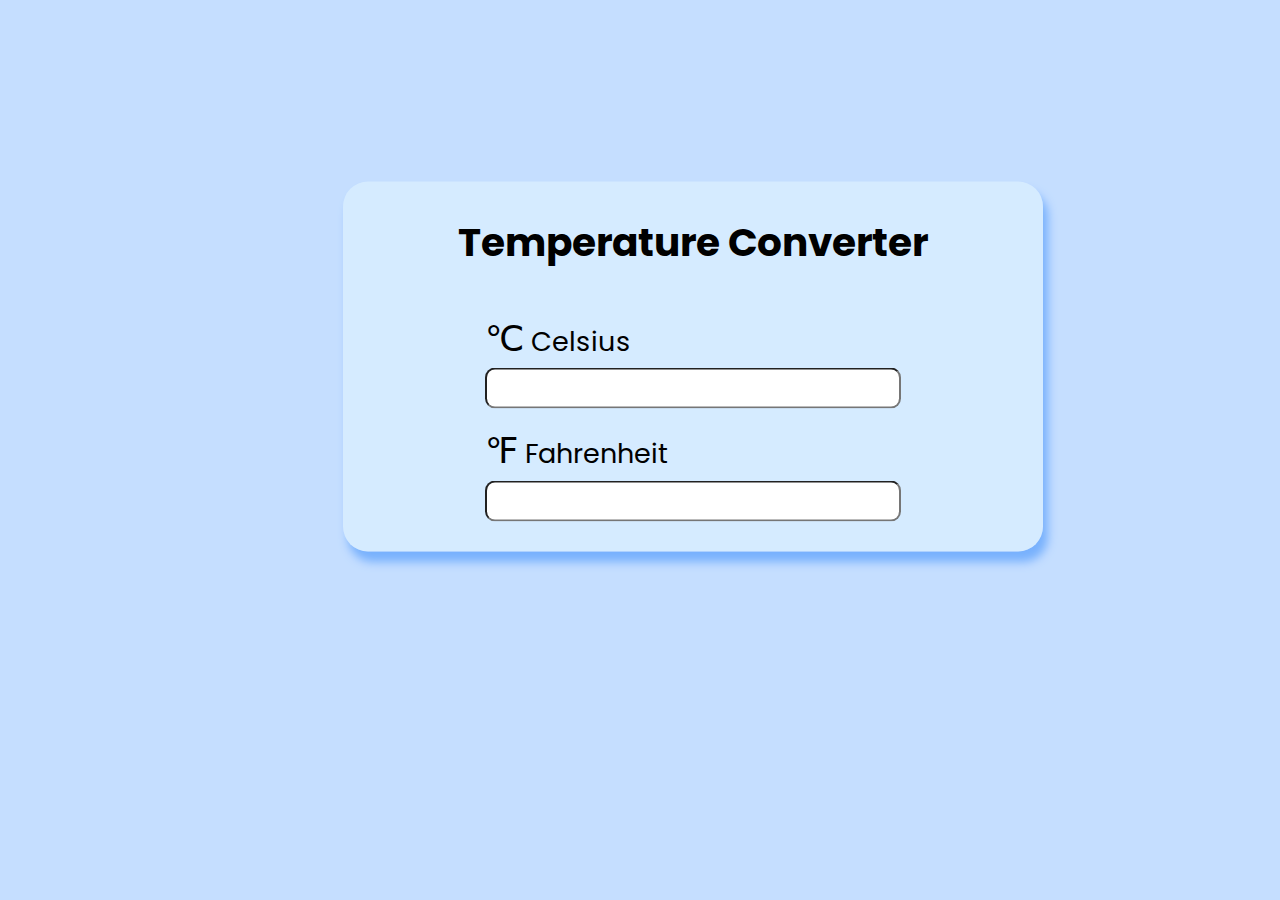
<file: Calculator/index.html>
<!DOCTYPE html>
<html>
    <head>
        <meta name="viewport" content="width=device-width, initial-scale=1.0">
        <title>Temperature Converter</title>
        <link rel="stylesheet" href="style.css">
        <link rel="preconnect" href="https://fonts.googleapis.com">
        <link href="https://fonts.googleapis.com/css2?family=Cinzel+Decorative:wght@700&amp;family=Cinzel:wght@500&amp;family=Roboto:wght@300&amp;family=Poppins:wght@500;600;800&amp;display=swap" rel="stylesheet">
    </head>
    <body>
        
        <div id="main">
            <div id="head">Temperature Converter</div>
            <div class="celsius">
                <label for="celsius"><span>&#8451;</span> Celsius</label><br>
                <input type="number" id="celsius">
            </div>
            <div class="fahrenhit">
                <label for="fahrenhit"><span>&#8457;</span> Fahrenheit</label><br>
                <input type="number" id="fahrenhit">
            </div>
        </div>
 
        <script src="app.js"></script>
    </body>
</html>
</file>
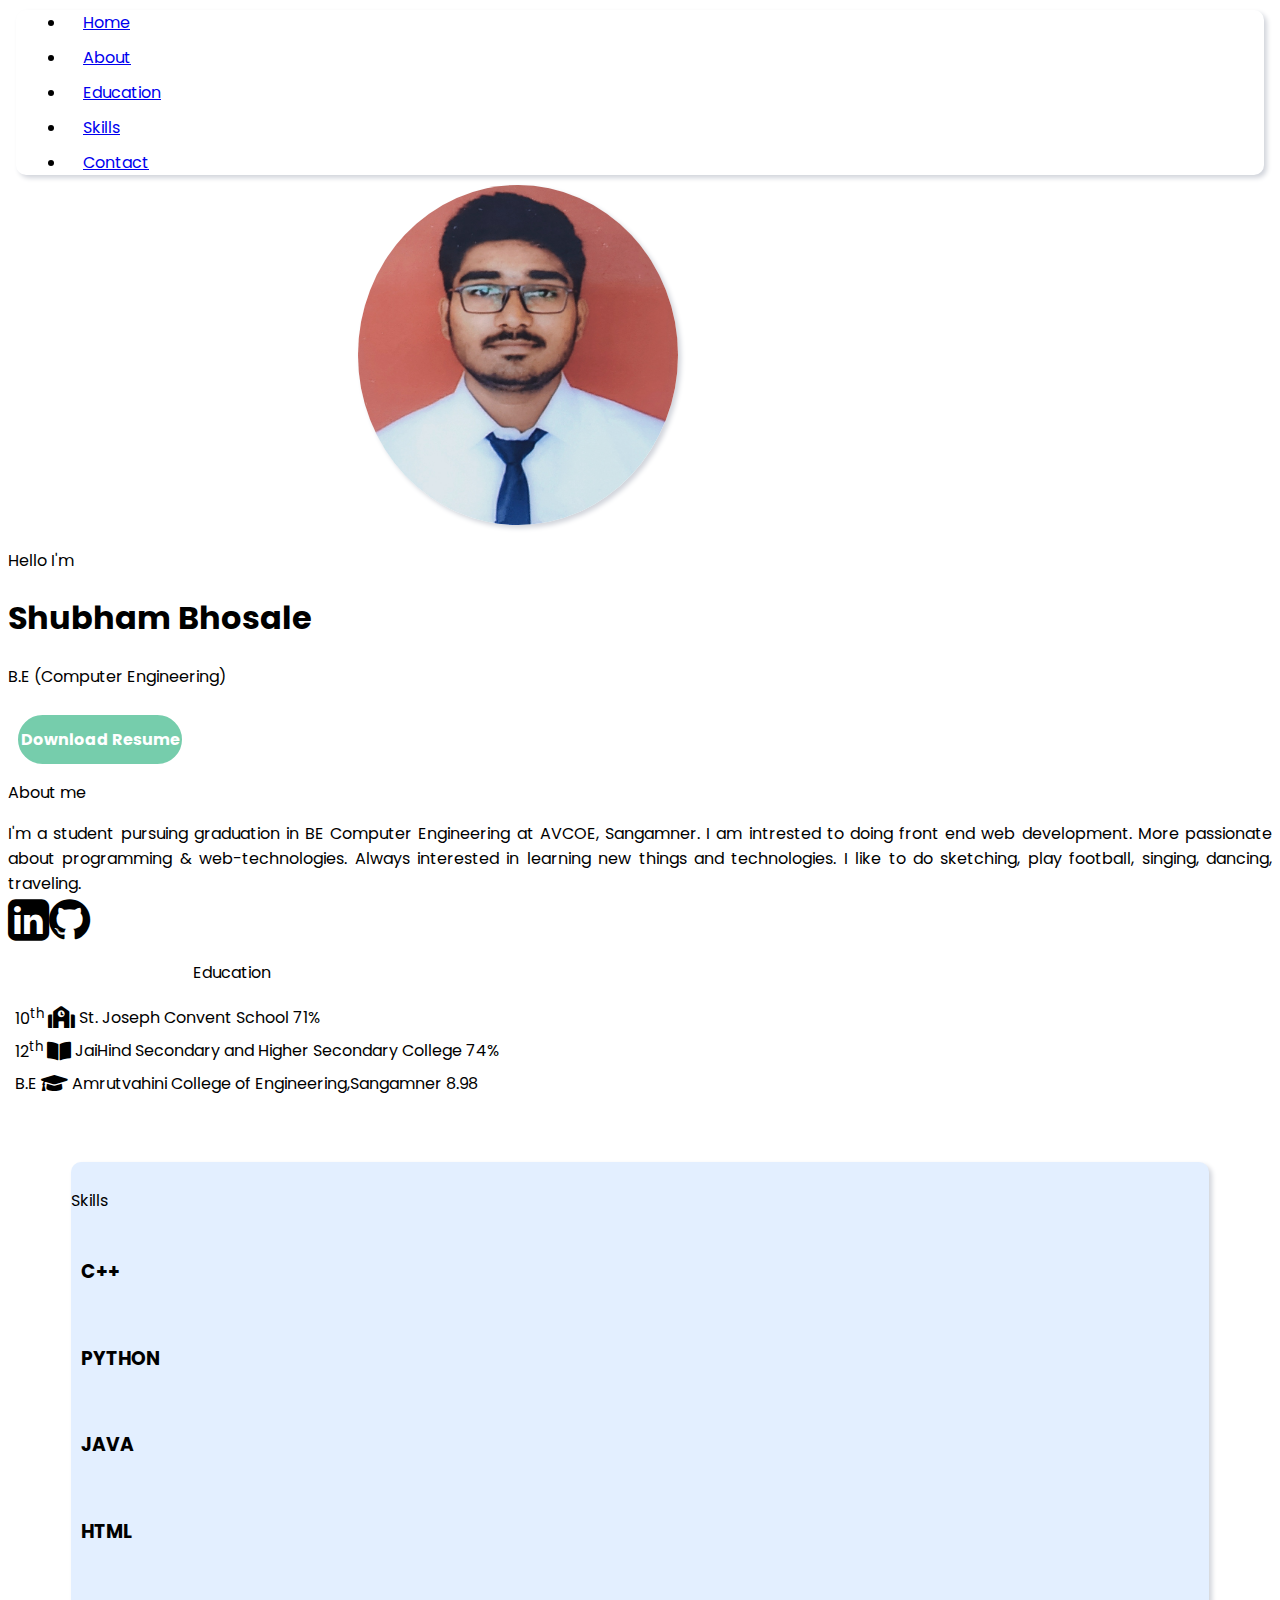
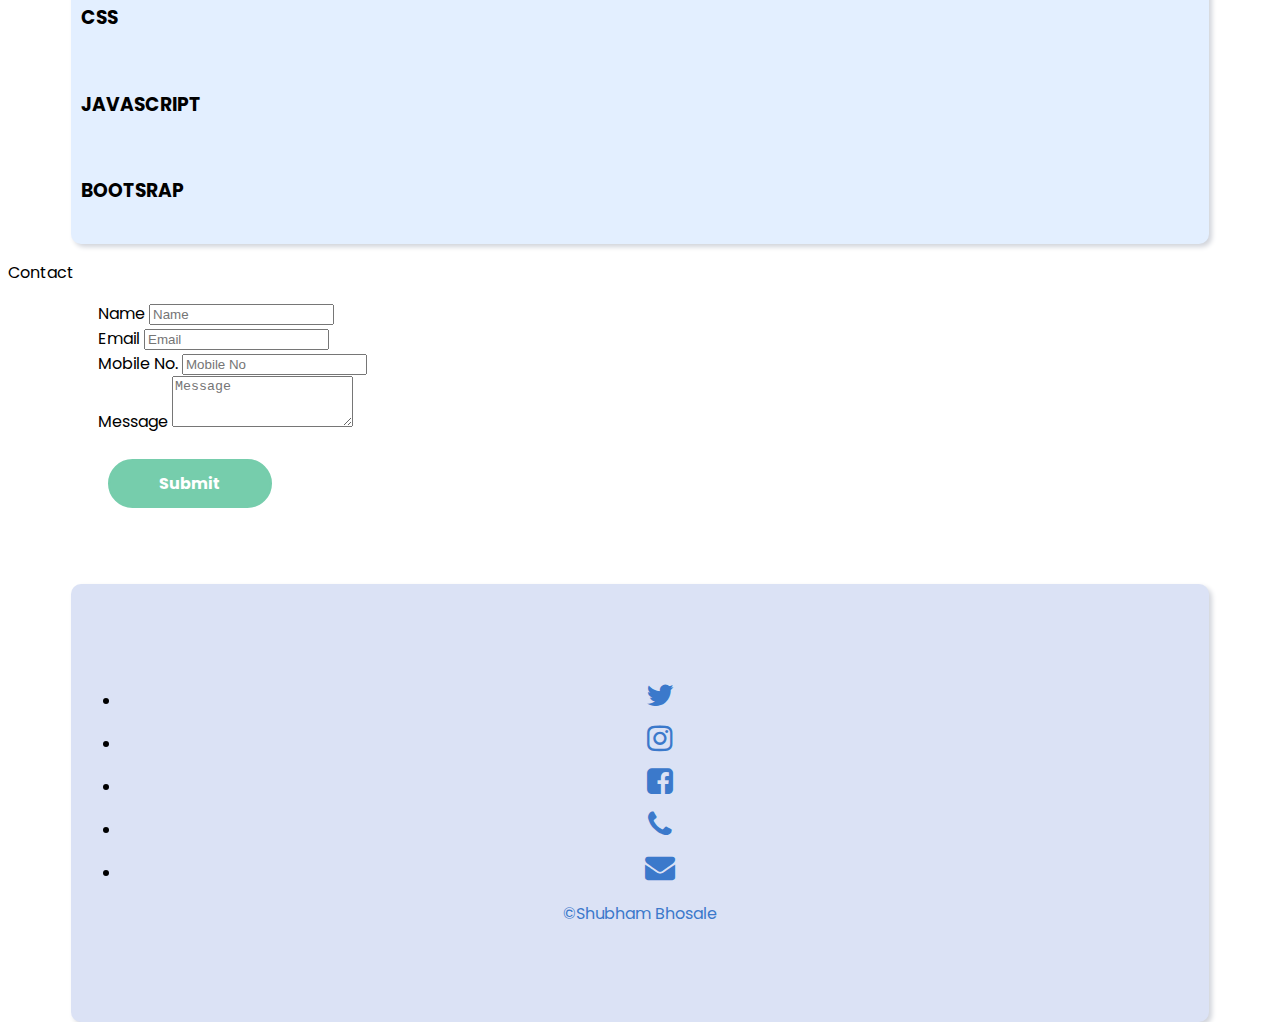
<file: Potfolio/index.html>
<!DOCTYPE html>
<html lang="en">
<head>
    <meta charset="UTF-8">
    <meta http-equiv="X-UA-Compatible" content="IE=edge">
    <meta name="viewport" content="width=device-width, initial-scale=1.0">      
    <link href="https://cdn.jsdelivr.net/npm/bootstrap@5.1.3/dist/css/bootstrap.min.css" rel="stylesheet" integrity="sha384-1BmE4kWBq78iYhFldvKuhfTAU6auU8tT94WrHftjDbrCEXSU1oBoqyl2QvZ6jIW3" crossorigin="anonymous">
    <link rel="stylesheet" type="text/css" href="style.css">
    <link rel="stylesheet" href="https://cdnjs.cloudflare.com/ajax/libs/font-awesome/5.9.0/css/all.css">
    <link rel='stylesheet' href='https://cdnjs.cloudflare.com/ajax/libs/font-awesome/4.7.0/css/font-awesome.min.css'>
    <link href="https://fonts.googleapis.com/css2?family=Cinzel+Decorative:wght@700&amp;family=Cinzel:wght@500&amp;family=Roboto:wght@300&amp;family=Poppins:wght@500;600;800&amp;display=swap" rel="stylesheet">
    <title>Portfolio</title>
</head>
<body>
  <!-- Navbar -->
  <div class="sticky-top">
    <div class="container-box">
        
    <ul class="nav justify-content-end list1">
       
        <li class="nav-item">
          <a class="nav-link" aria-current="page" href="#home">Home</a>
        </li>
        <li class="nav-item">
          <a class="nav-link" href="#about">About</a>
        </li>
        <li class="nav-item">
          <a class="nav-link" href="#education">Education</a>
        </li>
        <li class="nav-item">
            <a class="nav-link" href="#skills">Skills</a>
        </li>
        <li class="nav-item">
          <a class="nav-link" href="#contact">Contact</a>
        </li>
    </ul>
    </div>
  </div>

  <!--Home-->
    <div class="container-lg my-5 font-monospace" id="home">
                
      <div class="d-flex flex-md-row flex-column py-md-5 px-md-5 ">
          <div class="ms-md-5 ps-md-5 nav justify-content-md-end justify-content-center">
              <img src="profile_img.jpg" alt="..." class="my-md-5 my-sm-2" id="profileimg"> <!--w-50 h-50 rounded-circle -->
          </div>
          <div class="me-md-5 order-md-first mb-sm-5 py-md-5 font-monospace ">
              <p class="fs-5">Hello I'm</p>
              <h1>Shubham Bhosale</h1>
              <p class="fs-4">B.E (Computer Engineering)</p>
               
              <div class="banner-btn"><a href="Resume_shubhambhosale.pdf">Download Resume</a>
          </div>
      </div>
    </div>
    <!-- About -->
    <div class="container-lg my-md-5" id="about">
      <p class="h1 text-center mb-5">About me</p>
      <p class=" px-md-5 py-md-5 py-sm-2 mx-sm-2 fs-4 fs-sm-5">I'm a student pursuing graduation in BE Computer Engineering at AVCOE, Sangamner. I am intrested to doing front end web development. More passionate about programming & web-technologies. Always interested in learning new things and technologies. I like to do sketching, play football, singing, dancing, traveling.<br><a href="https://www.linkedin.com/in/shubham-bhosale-7426321b9/" ><i class="fa fa-linkedin-square" style="font-size:48px;color: black;"></i></a><a href="https://github.com/Shubham2114" class="ms-2"><i class="fa fa-github" style="font-size:48px;color: black;"></i></a></p>
    </div>

   <!--Education-->
    <section id="Edu">
   <div class="container-lg my-md-5" id="education">
    <p class="h1 text-center mb-5" style="padding-left: 17%;">Education</p>
    <div class="d-flex flex-md-row flex-column row" id="edu">
       <div class="col-md-6 fw-bold">
         <table class="table table-hover">
           
           <tr>
            <th></th>
             <td>10<sup>th</sup></td>
             <td class="text-center"><i class='fas fa-school fa-lg'></i> St. Joseph Convent School</td>
             <td>71%</td>
           </tr>
         </table>
       </div>
       <div class="col-md-6 fw-bold">
        <table class="table table-hover">
          
          <tr>
           <th></th>
            <td>12<sup>th</sup></td>
            <td class="text-center"><i class='fas fa-book-open fa-lg'></i> JaiHind Secondary and Higher Secondary College</td>
            <td>74%</td>
          </tr>
        </table>
      </div>
      <div class="col-md-12 fw-bold">
        <table class="table table-hover">
          
          <tr>
           <th></th>
            <td>B.E</td>
            <td class="text-center"><i class='fas fa-graduation-cap fa-lg'></i> Amrutvahini College of Engineering,Sangamner</td>
            <td>8.98</td>
          </tr>
        </table>
      </div>
    </div>
  </div>

</section>
  <!--Skills-->
    <section id="skill">
  <div class="container-lg my-md-5" id="skills">
    <p class="h1 text-center mb-5">Skills</p>
    <div class="mx-5 my-5">
    <div class="skill-item">
      <h3 class="fs-6">C++</h3>
      <div class="progress">
        <div class="progress-bar progress-bar" role="progressbar" style="width: 70%" aria-valuenow="70" aria-valuemin="0" aria-valuemax="100"></div>
      </div>
    </div>
      <div class="skill-item">
        <h3 class="fs-6">PYTHON</h3>
        <div class="progress">
          <div class="progress-bar progress-bar bg-info" role="progressbar" style="width: 70%" aria-valuenow="25" aria-valuemin="0" aria-valuemax="100"></div>
        </div>
      </div>
    <div class="skill-item">
      <h3 class="fs-6">JAVA</h3>
      <div class="progress">
        <div class="progress-bar progress-bar bg-success" role="progressbar" style="width: 40%" aria-valuenow="50" aria-valuemin="0" aria-valuemax="100"></div>
      </div>
    </div>
    <div class="skill-item">
      <h3 class="fs-6">HTML</h3>
      <div class="progress">
        <div class="progress-bar progress-bar bg-warning" role="progressbar" style="width: 90%" aria-valuenow="85" aria-valuemin="0" aria-valuemax="100"></div>
      </div>
    </div>
    <div class="skill-item">
      <h3 class="fs-6">CSS</h3>
      <div class="progress">
        <div class="progress-bar progress-bar bg-danger" role="progressbar" style="width: 90%" aria-valuenow="50" aria-valuemin="0" aria-valuemax="100"></div>
      </div>
    </div>
    <div class="skill-item">
      <h3 class="fs-6">JAVASCRIPT</h3>
      <div class="progress">
        <div class="progress-bar progress-bar" role="progressbar" style="width: 60%" aria-valuenow="60" aria-valuemin="0" aria-valuemax="100"></div>
      </div>
    </div>
    <div class="skill-item">
      <h3 class="fs-6">BOOTSRAP</h3>
      <div class="progress">
        <div class="progress-bar progress-bar bg-success" role="progressbar" style="width: 50%" aria-valuenow="40" aria-valuemin="0" aria-valuemax="100"></div>
      </div>
    </div>
    
  </div>
  </div>
</section>
  
  <!--Contact-->
 <section id="content">
  <div class="container-lg my-md-5" id="contact">
    <p class="h1 text-center mb-1">Contact</p>
    <div class="row justify-content-center" id="con">
    <div class="col-6">
      <div class="mb-3">
        <label for="name" class="form-label fw-bold fs-5">Name</label>
        <input type="text" class="form-control" id="name" placeholder="Name">
      </div>
      <div class="mb-3">
        <label for="email" class="form-label fw-bold fs-5">Email</label>
        <input type="email" class="form-control" id="email" placeholder="Email">
      </div>
      <div class="mb-3">
        <label for="subject" class="form-label fw-bold fs-5">Mobile No.</label>
        <input type="text" class="form-control" id="subject" placeholder="Mobile No">
      </div>
      <div class="mb-3 ">
        <label for="message" class="form-label fw-bold fs-5">Message</label>
        <textarea class="form-control fs-5" id="message" rows="3" placeholder="Message"></textarea>
      </div>
      <div class="banner-btn"><a href="">Submit</a></div>
    </div> 
    </div>
  </div>
  </section>
  <!--Footer-->

  <div class="container-fluid">             
    <footer class="py-1 my-2">
      <ul class="nav justify-content-end pb-1 mb-1">
        <li class="nav-item"><a href="https://twitter.com/" class="nav-link px-2"><i class="fa fa-twitter" style="font-size:30px;color: #3b79cb;"></i></a></li>
        <li class="nav-item"><a href="https://www.instagram.com/shubhambhosale_/" class="nav-link px-2 text-dark"><i class="fa fa-instagram" style="font-size:30px; color: #3b79cb;"></i></a></li>
        <li class="nav-item"><a href="https://www.facebook.com/shubham.bhosale.9828456" class="nav-link px-2"><i class="fa fa-facebook-square" style="font-size:30px;color: #3b79cb;"></i></a></li>
        <li class="nav-item"><a href="tel:+918857838505" class="nav-link px-2"><i class="fa fa-phone" style="font-size:30px;color: #3b79cb;"></i></a></li>
        <li class="nav-item"><a href="mailto:shubhbhosale321@gmail.com" class="nav-link px-2 text-dark"><i class="fa fa-envelope" style="font-size:30px; color: #3b79cb;"></i></a></li>
      </ul>
      <p class="copy text-center"><span>&copy;</span>Shubham Bhosale</p>
    </footer>
  
  </div>
    <script src="https://cdn.jsdelivr.net/npm/@popperjs/core@2.10.2/dist/umd/popper.min.js" integrity="sha384-7+zCNj/IqJ95wo16oMtfsKbZ9ccEh31eOz1HGyDuCQ6wgnyJNSYdrPa03rtR1zdB" crossorigin="anonymous"></script>
    <script src="https://cdn.jsdelivr.net/npm/bootstrap@5.1.3/dist/js/bootstrap.min.js" integrity="sha384-QJHtvGhmr9XOIpI6YVutG+2QOK9T+ZnN4kzFN1RtK3zEFEIsxhlmWl5/YESvpZ13" crossorigin="anonymous"></script>
</body>
</html>
</file>
<file: Calculator/style.css>
body {
    background-color: #c5deff;
    font-family: 'Poppins', 'Roboto', sans-serif;
}
#main {
    width: 700px;
    height: 370px;
    margin-left: 370px;
    margin-top: 200px;
    display: flex;
    justify-content: center ;
    flex-direction: column;
    align-items: center;
    background-color: white;
    background-color: rgba(240, 255, 255, 0.39);
    border-radius: 25px; 
    transform: translate(-5%, -5%);
    box-shadow: 5px 10px 10px #78b1fd;
    font-family: 'Poppins', 'Roboto', sans-serif;
}
#head {
    font-weight: bolder;
    font-size: 39px;
    margin: 10px 0 40px 0;
    text-align: center;
}
.celsius {
    margin-bottom: 15px;
    font-size: 27px;
}
.celsius span {
    font-size: 35px;
}
.fahrenhit span {
    font-size: 35px;
}
.fahrenhit {
    font-size: 27px;
    margin-bottom: 10px;
}
input {
    width: 400px;
    height: 35px;
    border-radius: 10px;
    padding-left: 10px;
    font-size: medium;
    outline: none;
}
input:focus {
    border-color: #78b1fd;;
}
</file>
<file: Potfolio/style.css>
body{
    background-color: ##dcf7f5;
    scroll-behavior: smooth;
    font-family: 'Poppins', 'Roboto', sans-serif;

}
#home {
    height: 500px;
}

.list1 {
    background-color: #FFFFFF;
    border-radius: 10px;
    box-shadow: 3px 3px 5px rgb(209, 212, 219); 
    margin: 8px 8px 8px 8px;
}
.nav-link{
    padding: 17px;
}
nav {
    background-color: #dcf7f5;
    box-shadow: 3px 3px 5px #5f5d5d;
}

.list1 .nav-item:hover{
    background-color: #dcf7f5;
    border-radius: 23px;
    /* padding: -53px; */
}
h1{
    font-family: 'Poppins', 'Roboto', sans-serif;

}
p{
    font-family: 'Poppins', 'Roboto', sans-serif;
}

.row{
    width: 1140px;
}
.col{
    width: 10%;
    display: flex;
    padding-top: 150px;
    padding-left: 400px;
}
#profileimg{
    width: 320px;
    border-radius: 60%;
    margin-left: 350px;
    height: 340px;
    box-shadow: 3px 3px 5px rgb(209, 212, 219); 
}
#about p:nth-child(2) {
    text-align: justify;
}
.table .ssc{
    padding-right: 45px;
}
#edu{
    overflow: hidden;
}
#con{
    margin-left: 90px;
}
footer {
    width: 90%;
    text-align: center;
    padding: 80px 0;
    background: #dbe2f5;
    margin-left: 5%;
    margin-right: 5%;
    margin-top: 6%;
    box-shadow: 3px 3px 5px rgb(209, 212, 219);
    border-radius: 10px;
}
footer p{
    color: #3b79cb;
}
.nav-item {
    margin: 10px;
    border-radius: 25px;
}
.container-fluid{
    
}
.skill-item{
    padding: 10px;
}
#Edu{
   padding-right: 14%;
    padding-bottom: 5%;
}
#skill{
    padding-top: 10px;
    width: 90%;
    margin-left: 5%;
    padding-bottom: 10px;
    background-color: #e3efff;
    backface-visibility: 40%;
    border-radius: 10px;
    box-shadow: 3px 3px 5px rgb(209, 212, 219);

}
.banner-btn{
    margin: 15px auto 0;
    transition: 0.5s;
    font-size: 16px;
    padding-top: 10px;

}
.banner-btn a{
    text-align: center;
    width: 160px;
    font-weight: bold;
    text-decoration: none;
    display: inline-block;
    margin: 0 10px;
    padding: 10px 0;
    border-radius: 30px;
    background: #76cdac;
    color: #fff;
    border: 2px solid #76cdac;
    position: relative;
    z-index: 1;
    transition: 0.5s;
    
}
.banner-btn a:hover{
    background: transparent;
    border: 2px solid black;
    color: black;
}
.mb-3 {
    padding-right: 40%;
    
}
</file>
